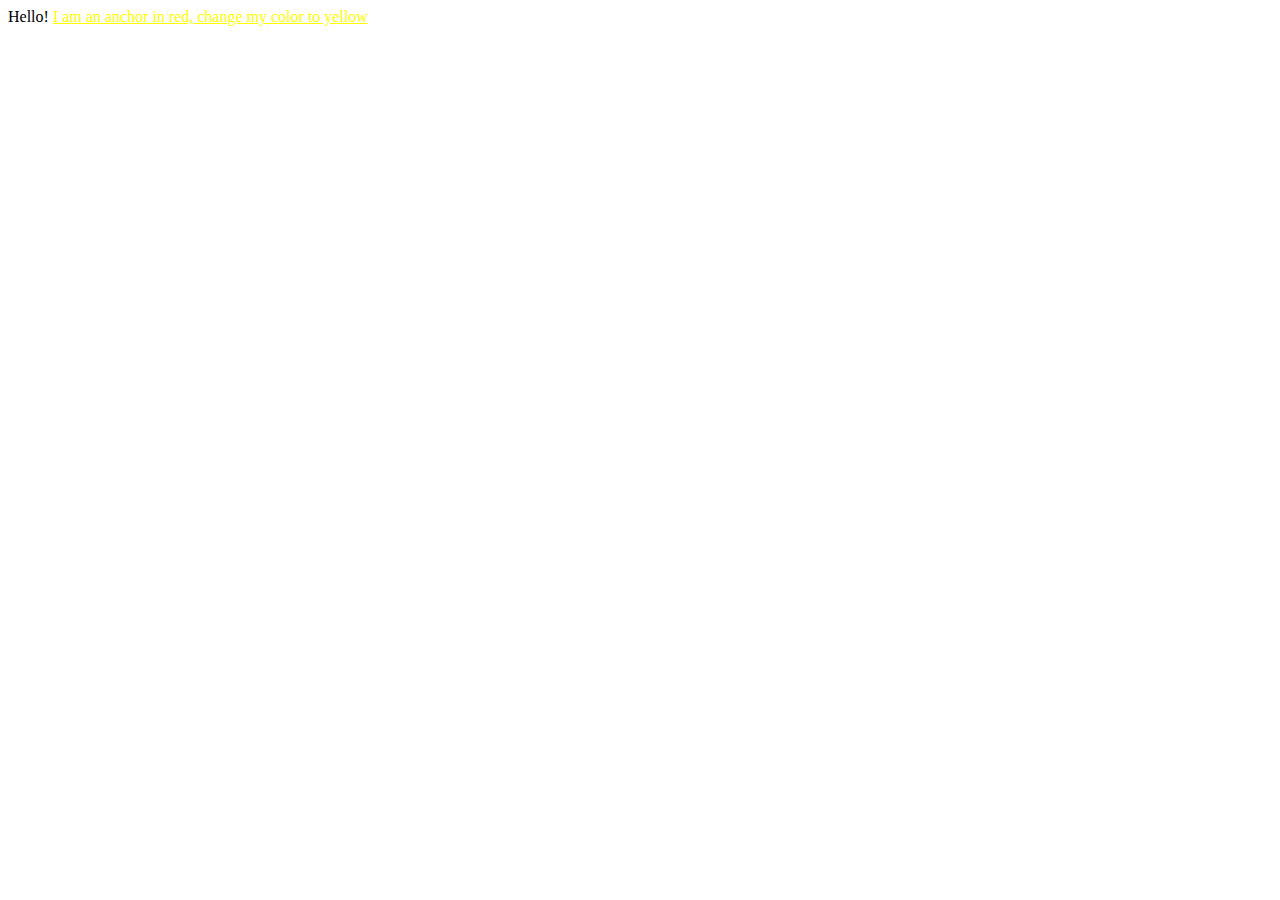
<file: exercises/01.2-Your-First-Style/index.html>
<!DOCTYPE html>
<html>
	<head>
		<style>
			a {
				/* change this style to yellow */
				color: yellow;
			}
		</style>
	</head>
	<body>
		Hello! <a href="#">I am an anchor in red, change my color to yellow</a>
	</body>
</html>
</file>
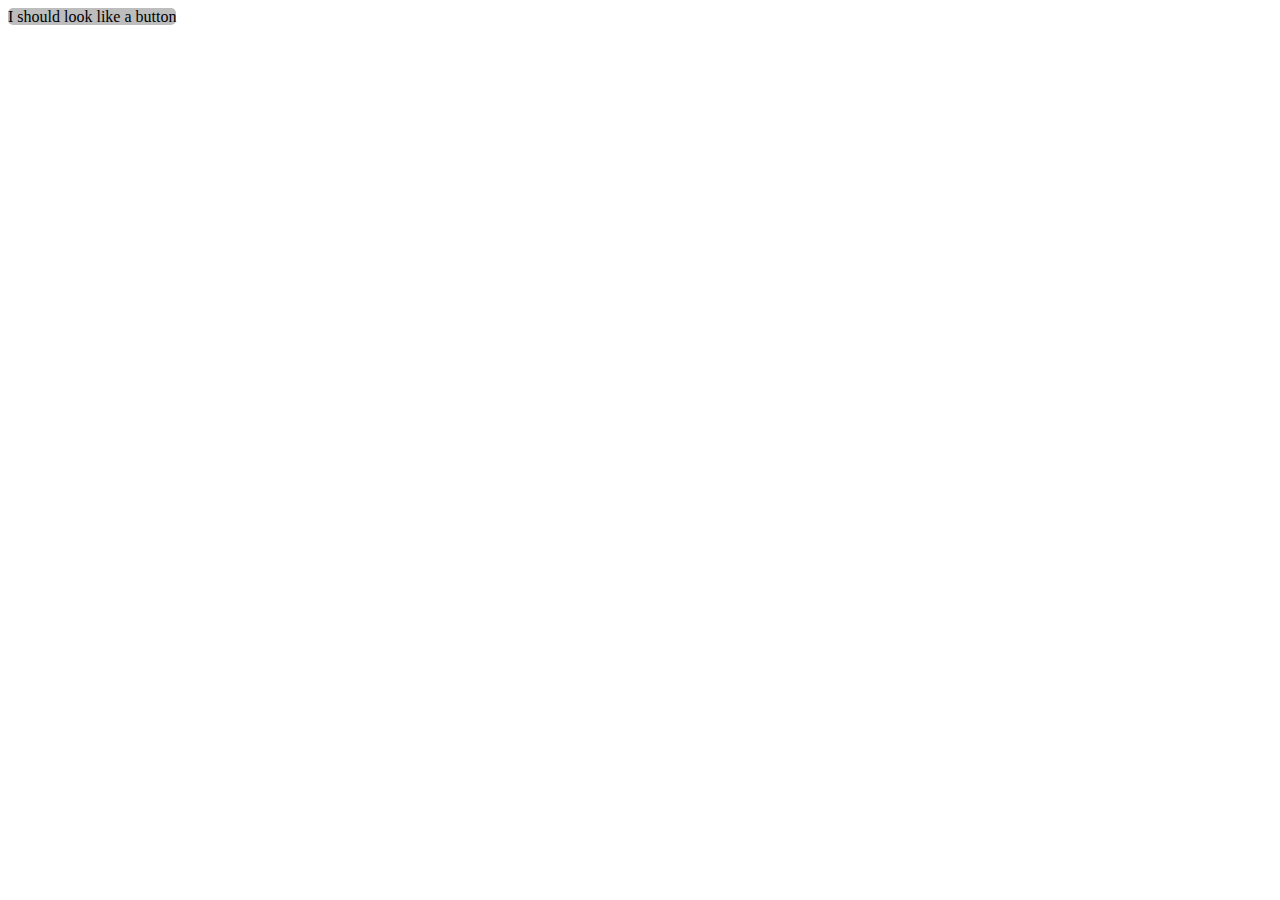
<file: exercises/04.3-id-Selector/index.html>
<!DOCTYPE html>
<html>
	<head>
		<link rel="stylesheet" type="text/css" href="./styles.css" />
		<title>04.3 ID selector</title>
	</head>

	<body>
		<span id="button1">I should look like a button</span>
	</body>
</html>
</file>
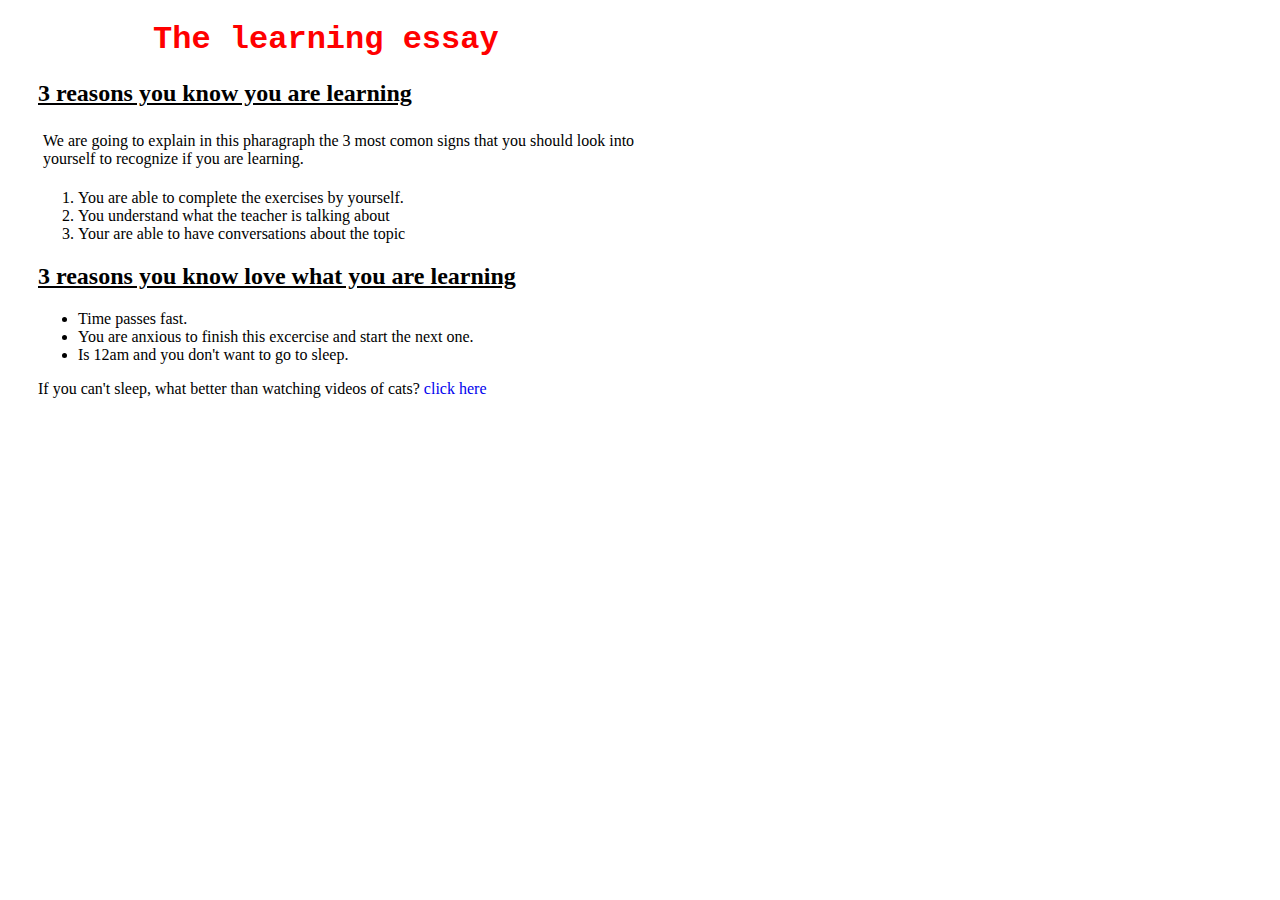
<file: exercises/06-Practicing-Rules/index.html>
<!DOCTYPE html>
<html>
	<head>
		<meta charset="utf-8" />
		<meta name="viewport" content="width=device-width" />
		<link rel="stylesheet" type="text/css" href="./styles.css" />
		<title>06 Practicing Rules</title>
	</head>

	<body>
		<div class="div1">
			<h1>The learning essay</h1>
			<div class="div2">
				<h2>3 reasons you know you are learning</h2>
				<p id="paragraph1">
					We are going to explain in this pharagraph the 3 most comon signs that you should look into<br />
					yourself to recognize if you are learning.
				</p>
				<ol>
					<li>You are able to complete the exercises by yourself.</li>
					<li>You understand what the teacher is talking about</li>
					<li>Your are able to have conversations about the topic</li>
				</ol>
				<h2>3 reasons you know love what you are learning</h2>
				<ul>
					<li>Time passes fast.</li>
					<li>You are anxious to finish this excercise and start the next one.</li>
					<li>Is 12am and you don't want to go to sleep.</li>
				</ul>
				<p>
					If you can't sleep, what better than watching videos of cats?
					<a href="https://www.youtube.com/watch?v=WEgWMOzQ8IE">click here</a>
				</p>
			</div>
		</div>
	</body>
</html>
</file>
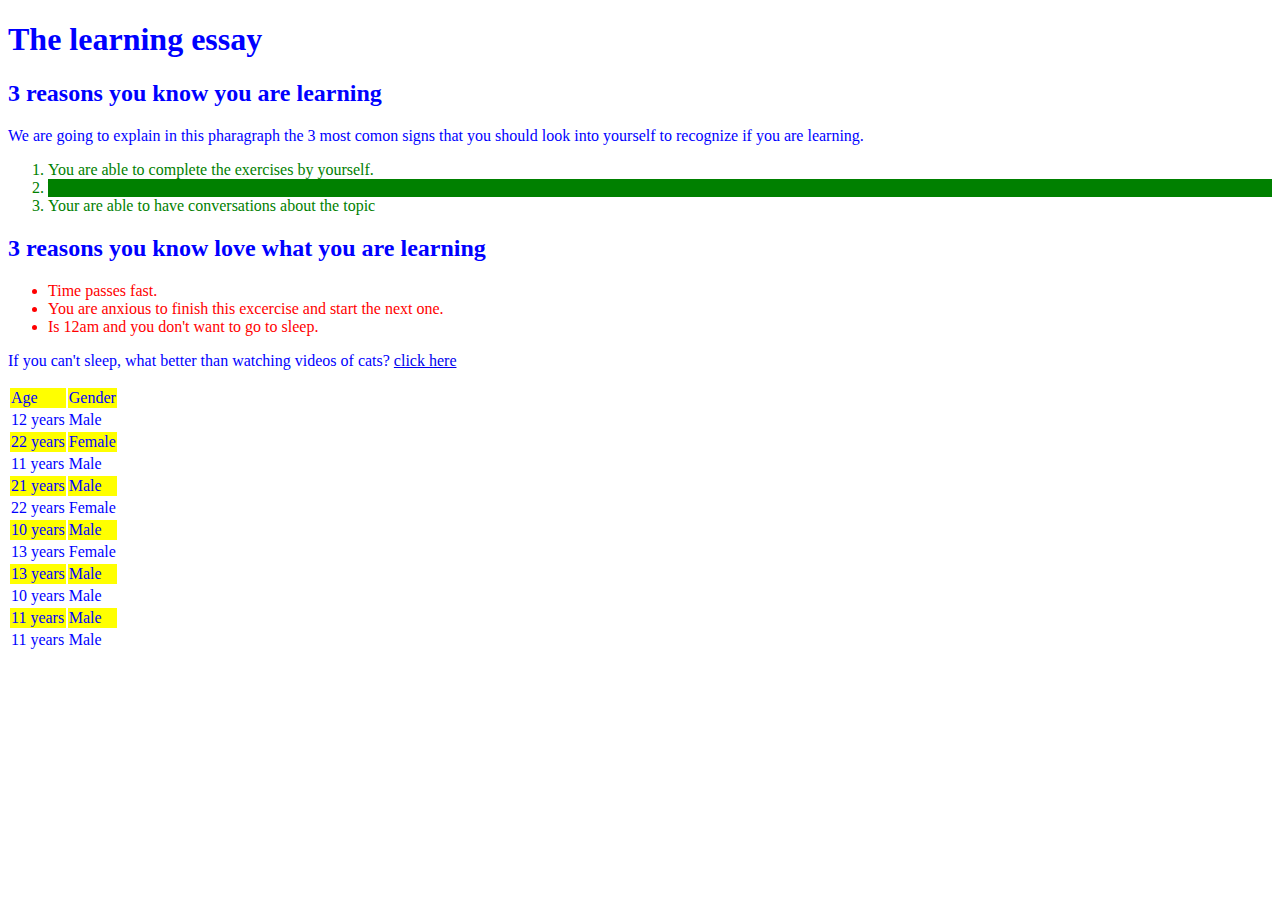
<file: exercises/07-Very-Specific-Rules/index.html>
<!DOCTYPE html>
<html>
	<head>
		<meta charset="utf-8" />
		<meta name="viewport" content="width=device-width" />
		<link rel="stylesheet" type="text/css" href="./styles.css" />
		<title>07 Very Specific Rules</title>
	</head>
	<body>
		<h1>The learning essay</h1>
		<h2>3 reasons you know you are learning</h2>
		<p id="id1">
			We are going to explain in this pharagraph the 3 most comon signs that you should look into yourself to recognize if you are learning.
		</p>
		<ol>
			<li>You are able to complete the exercises by yourself.</li>
			<li>You understand what the teacher is talking about</li>
			<li>Your are able to have conversations about the topic</li>
		</ol>
		<h2>3 reasons you know love what you are learning</h2>
		<ul>
			<li class="lired">Time passes fast.</li>
			<li class="lired">You are anxious to finish this excercise and start the next one.</li>
			<li class="lired">Is 12am and you don't want to go to sleep.</li>
		</ul>
		<p>
			If you can't sleep, what better than watching videos of cats?
			<a href="https://www.youtube.com/watch?v=WEgWMOzQ8IE">click here</a>
		</p>

		<table>
			<tr>
				<td>Age</td>
				<td>Gender</td>
			</tr>
			<tr>
				<td>12 years</td>
				<td>Male</td>
			</tr>
			<tr>
				<td>22 years</td>
				<td>Female</td>
			</tr>
			<tr>
				<td>11 years</td>
				<td>Male</td>
			</tr>
			<tr>
				<td>21 years</td>
				<td>Male</td>
			</tr>
			<tr>
				<td>22 years</td>
				<td>Female</td>
			</tr>
			<tr>
				<td>10 years</td>
				<td>Male</td>
			</tr>
			<tr>
				<td>13 years</td>
				<td>Female</td>
			</tr>
			<tr>
				<td>13 years</td>
				<td>Male</td>
			</tr>
			<tr>
				<td>10 years</td>
				<td>Male</td>
			</tr>
			<tr>
				<td>11 years</td>
				<td>Male</td>
			</tr>
			<tr>
				<td>11 years</td>
				<td>Male</td>
			</tr>
		</table>
	</body>
</html>
</file>
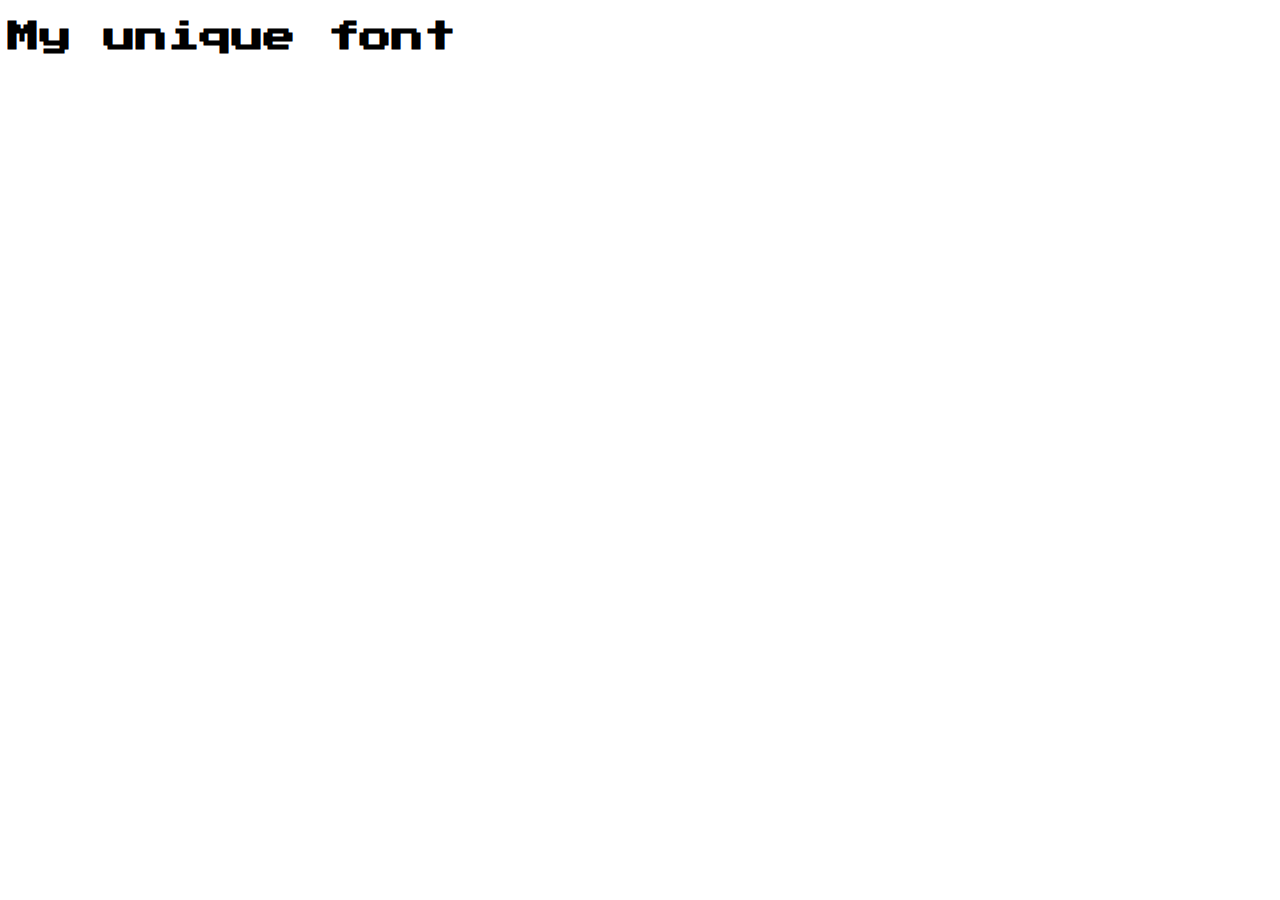
<file: exercises/10-Your-Own-Font/index.html>
<!DOCTYPE html>
<html>
	<head>
		<meta charset="utf-8" />
		<meta name="viewport" content="width=device-width" />
		<link href="https://fonts.googleapis.com/css2?family=Press+Start+2P&display=swap" rel="stylesheet" />

		<link rel="stylesheet" type="text/css" href="./styles.css" />

		<title>10 Your Own Font</title>
	</head>
	<body>
		<h1 class="myTitle">My unique font</h1>
	</body>
</html>
</file>
<file: exercises/04.3-id-Selector/styles.css>
#button1 {
	background: #bdbdbd;
	border: #5e5e5e;
	border-radius: 5px;
}
</file>
<file: exercises/06-Practicing-Rules/styles.css>
.div1 {
	background-image: url(https://github.com/4GeeksAcademy/css-tutorial-exercises-course/blob/master/.learn/assets/background-vertical.jpg?raw=true);
	background-repeat: repeat-y;
}

h1 {
	font-family: "Courier New", Courier, monospace;
	color: red;
	margin-left: 125px;
}

.div2 {
	font-family: "Times New Roman", Times, serif;
	margin-left: 10px;
}

h2 {
	text-decoration: underline;
}

body {
	padding-left: 20px;
}

#paragraph1 {
	background-color: rgba(255, 255, 255, 0.2);
	padding: 5px;
}

a:hover {
	color: green;
}

a {
	text-decoration: none;
}
</file>
<file: exercises/07-Very-Specific-Rules/styles.css>
.lired {
	color: red;
}

ol li:nth-child(2) {
	background-color: green;
}

tr:nth-child(odd) {
	background-color: yellow;
}

/*********** READ ONLY BLOCK ******
You CAN NOT UPDATE anything from here on,
only add lines of code on top of this lines
**/

body {
	color: blue;
}

ul li,
ol li {
	color: green;
}
</file>
<file: exercises/10-Your-Own-Font/styles.css>
.myTitle {
	font-family: "Press Start 2P";
}
</file>
